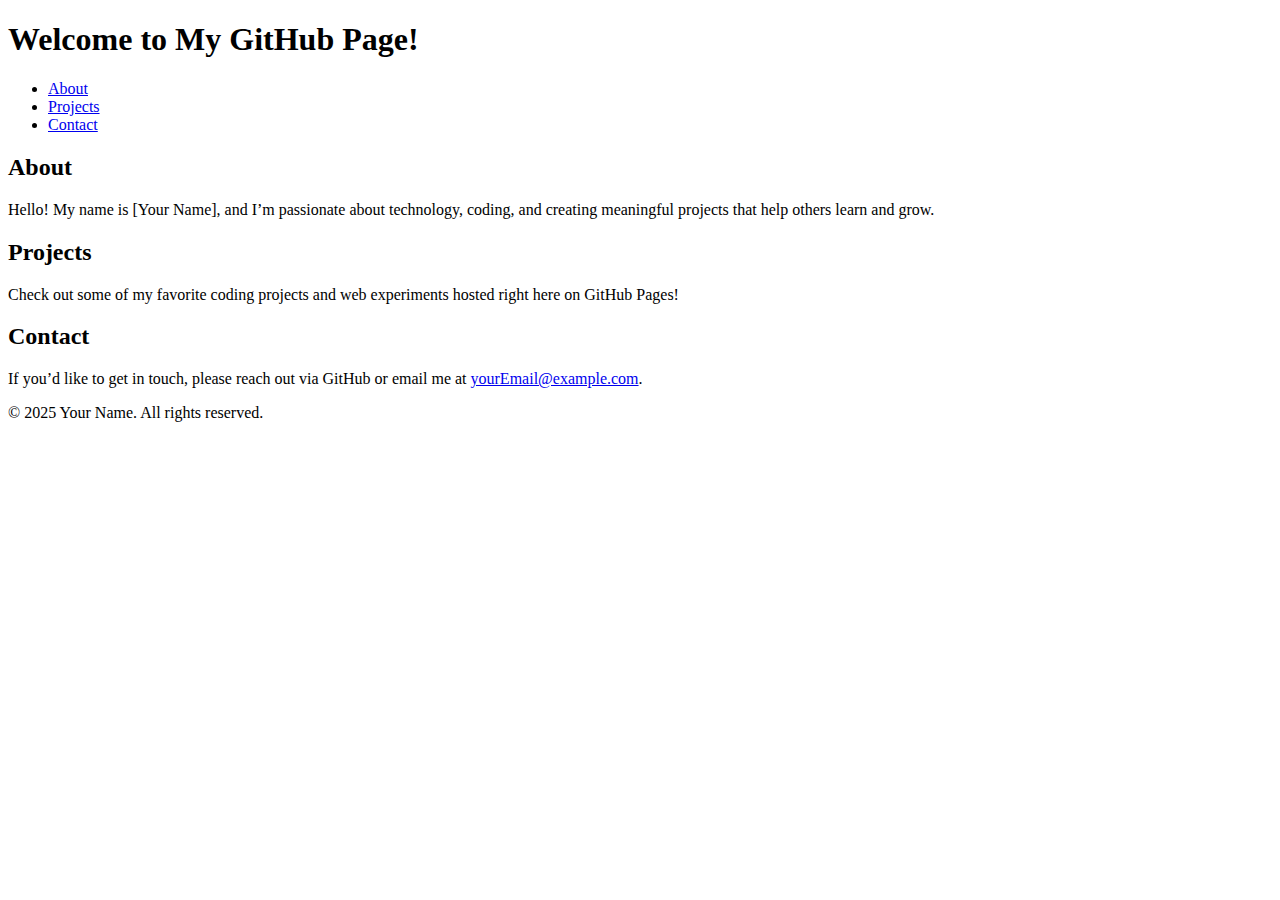
<file: index.html>
<!DOCTYPE html>
<html lang="en">
<head>
    <meta charset="UTF-8">
    <meta name="description" content="Personal GitHub Page for showcasing projects and contact information.">
    <meta name="keywords" content="Portfolio, Projects, Web Development, GitHub Pages">
    <meta name="author" content="Your Name">
    <meta name="viewport" content="width=device-width, initial-scale=1.0">
    <title>Welcome to My GitHub Page</title>
</head>
<body>
    <header>
        <h1>Welcome to My GitHub Page!</h1>
        <nav>
            <ul>
                <li><a href="#about">About</a></li>
                <li><a href="#projects">Projects</a></li>
                <li><a href="#contact">Contact</a></li>
            </ul>
        </nav>
    </header>

    <main>
        <section id="about">
            <h2>About</h2>
            <p>Hello! My name is [Your Name], and I’m passionate about technology, coding, and creating meaningful projects that help others learn and grow.</p>
        </section>

        <section id="projects">
            <h2>Projects</h2>
            <p>Check out some of my favorite coding projects and web experiments hosted right here on GitHub Pages!</p>
        </section>

        <section id="contact">
            <h2>Contact</h2>
            <p>If you’d like to get in touch, please reach out via GitHub or email me at <a href="mailto:yourEmail@example.com">yourEmail@example.com</a>.</p>
        </section>
    </main>

    <footer>
        <p>&copy; 2025 Your Name. All rights reserved.</p>
    </footer>
</body>
</html>
</file>
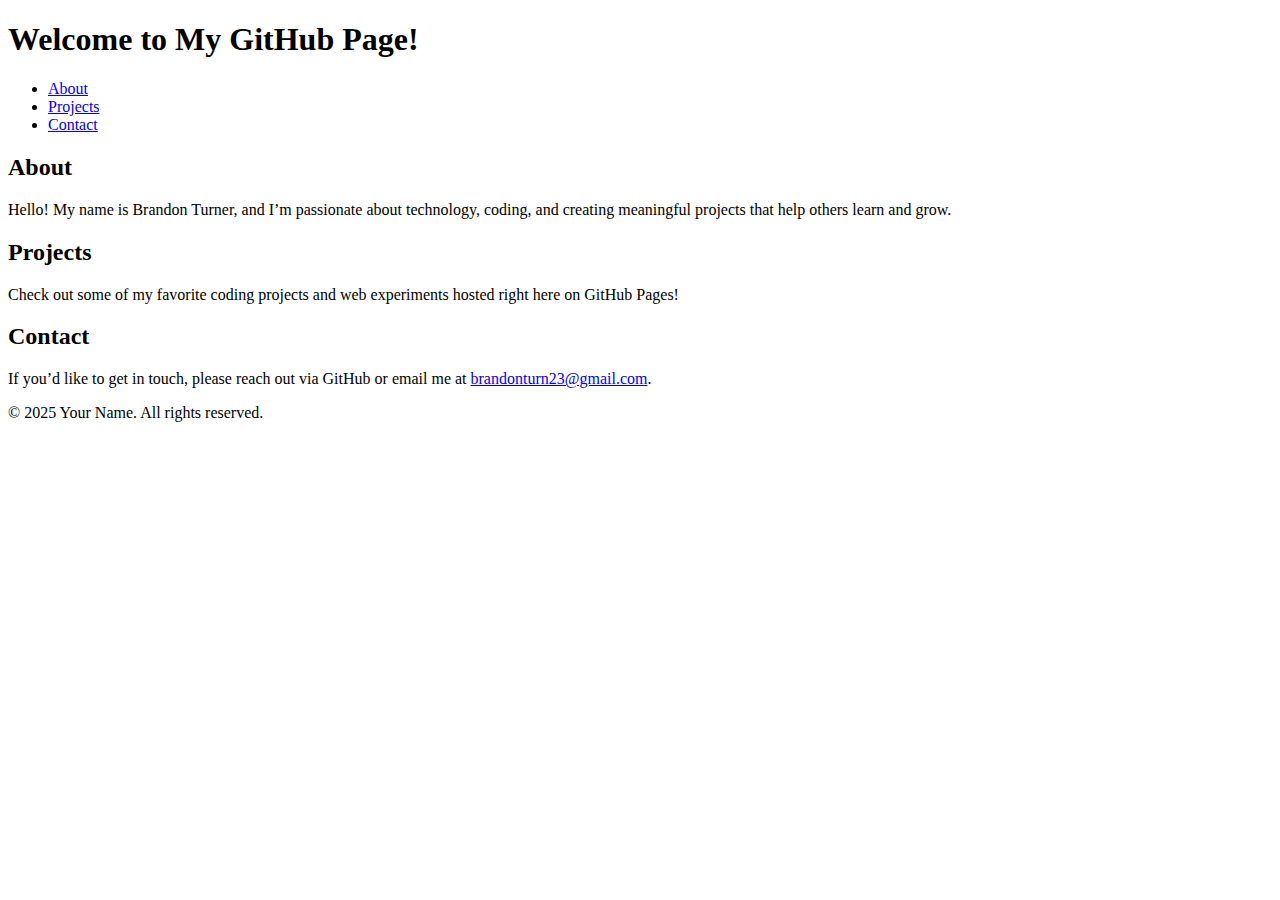
<file: index_2.html>
<!DOCTYPE html>
<html lang="en">
<head>
    <meta charset="UTF-8">
    <meta name="description" content="Personal GitHub Page for showcasing projects and contact information.">
    <meta name="keywords" content="Portfolio, Projects, Web Development, GitHub Pages">
    <meta name="author" content="Your Name">
    <meta name="viewport" content="width=device-width, initial-scale=1.0">
    <title>Welcome to My GitHub Page</title>
</head>
<body>
    <header>
        <h1>Welcome to My GitHub Page!</h1>
        <nav>
            <ul>
                <li><a href="#about">About</a></li>
                <li><a href="#projects">Projects</a></li>
                <li><a href="#contact">Contact</a></li>
            </ul>
        </nav>
    </header>

    <main>
        <section id="about">
            <h2>About</h2>
            <p>Hello! My name is Brandon Turner, and I’m passionate about technology, coding, and creating meaningful projects that help others learn and grow.</p>
        </section>

        <section id="projects">
            <h2>Projects</h2>
            <p>Check out some of my favorite coding projects and web experiments hosted right here on GitHub Pages!</p>
        </section>

        <section id="contact">
            <h2>Contact</h2>
            <p>If you’d like to get in touch, please reach out via GitHub or email me at <a href="mailto:brandonturn23@gmail.com">brandonturn23@gmail.com</a>.</p>
        </section>
    </main>

    <footer>
        <p>&copy; 2025 Your Name. All rights reserved.</p>
    </footer>
</body>
</html>
</file>
